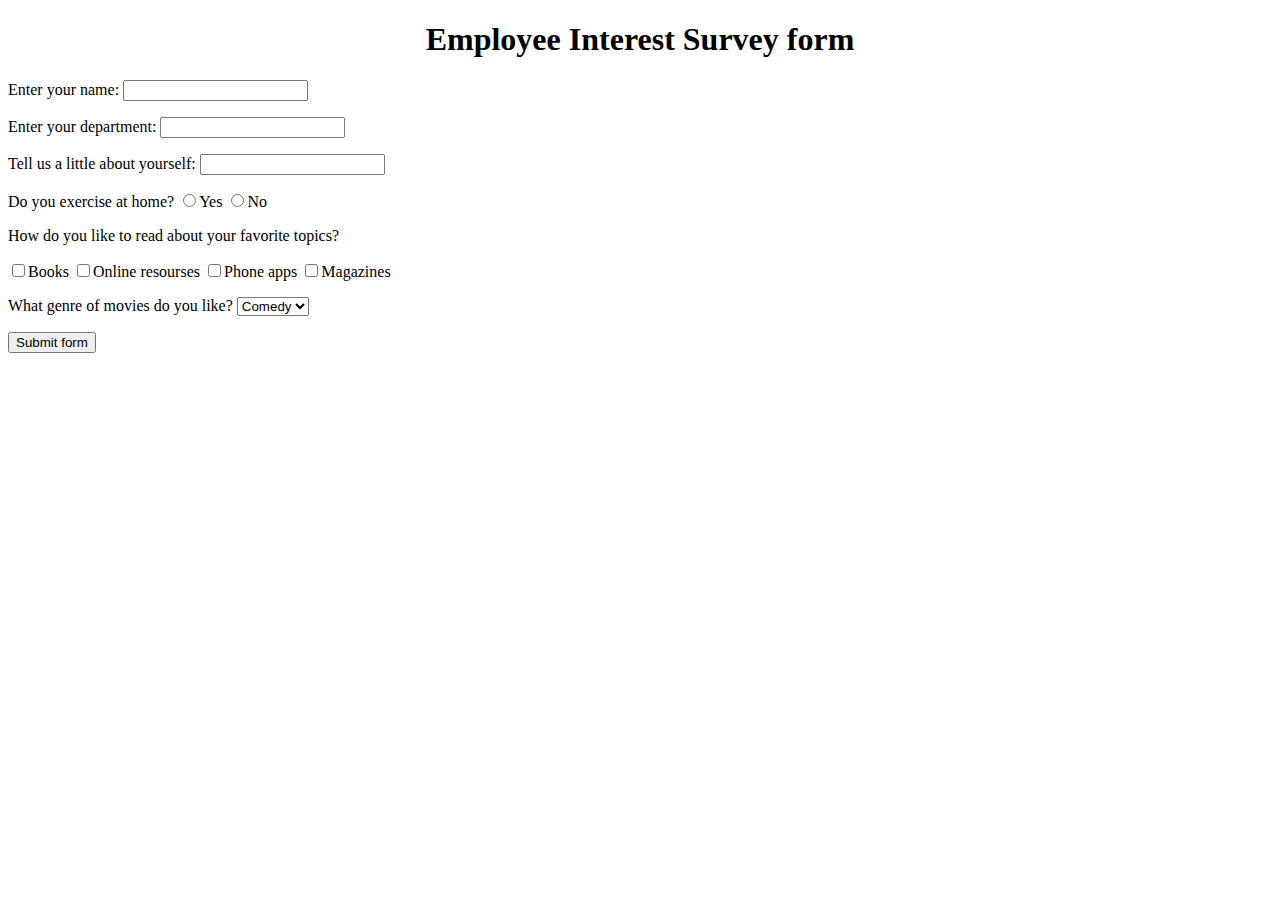
<file: VSCode/Project index.html>
<!DOCTYPE html>
<html>
    <style>
        h1 {
              text-align: center;
        }
       
    </style>
<head>
    <h1>Employee Interest Survey form</h1>
</head>
<body>
<form action="" method="">
    <div>
    <label for "name">Enter your name:</label>
    <input type="text"  name="name" placeholder="" required>
    </div>
    <p>                                                    </p>
    <label for "department">Enter your department:</label>
    <input type="text"  name="department" placeholder="" required>
     <p>                                                   </p>
     <label for "bio">Tell us a little about yourself:</label>
    <input type="text"  name="bio" placeholder="" required>
<br>
<p>Do you exercise at home?
     <label for="Yes"><input id="Yes" type="radio" name="Yes-No">Yes</label>
     <label for="No"><input id="No" type="radio" name="Yes-No">No</label>
</p>
<p>How do you like to read about your favorite topics?</p>
<label for="Books"><input id="Books" type="checkbox" name="personality" value="Books">Books</label>
<label for="Online resourses"><input id="Online resourses" type="checkbox" name="personality" value="Online resourses">Online resourses</label>
<label for="Phone apps"><input id="Phone apps" type="checkbox" name="personality" value="Phone apps">Phone apps</label>
<label for="Magazines"><input id="Magazines" type="checkbox" name="personality" value="Magazines">Magazines</label>
<p>What genre of movies do you like? <select>
    <option>Comedy</option>
    <option>Action</option>
    <option>Drama</option>
    <option>Thriller</option>
</select></p>
<button type="submit">Submit form</button>






</form>
</body>
</html>
</file>
